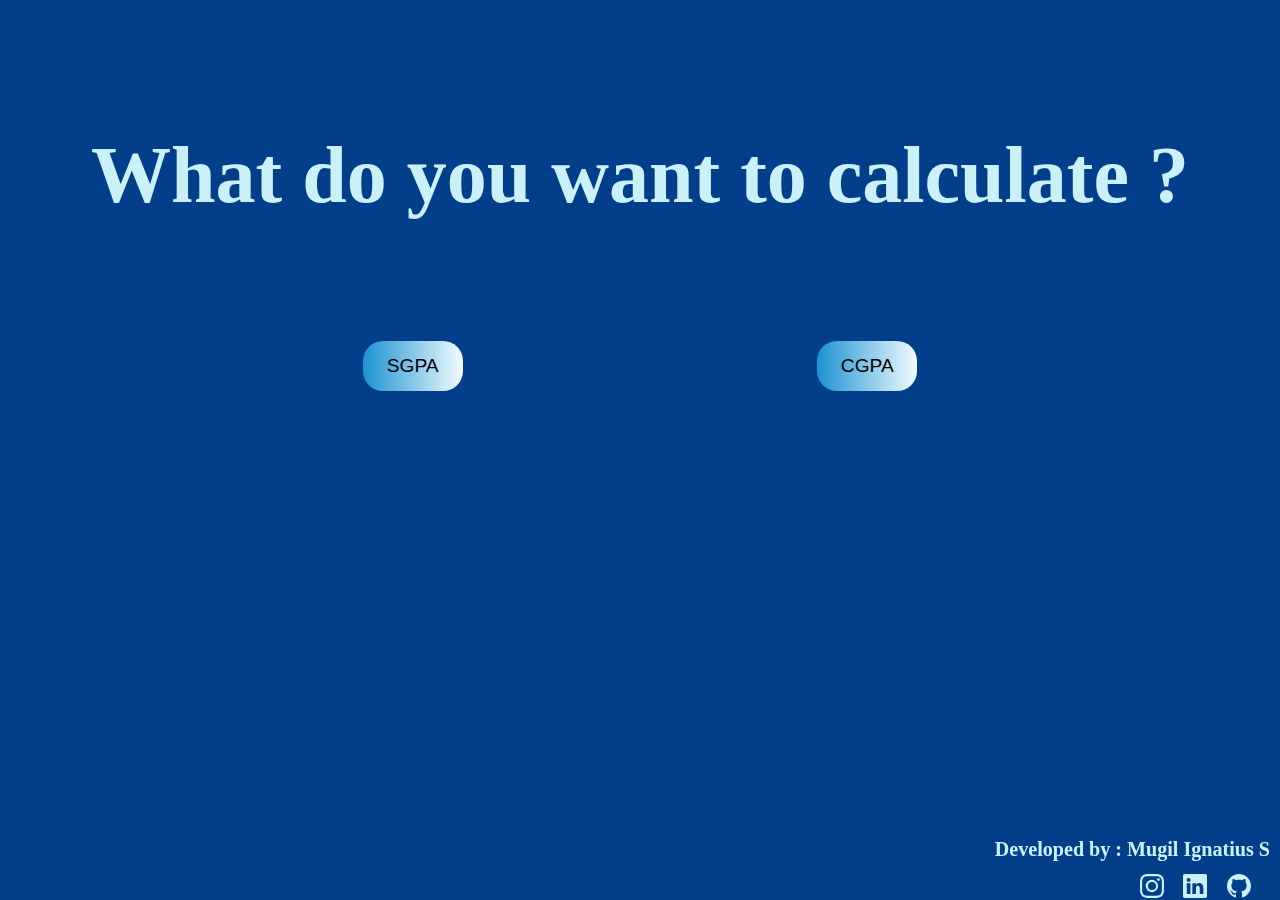
<file: index.html>
<!DOCTYPE html>
<html lang="en">
<head>
    <meta charset="UTF-8">
    <meta name="viewport" content="width=device-width, initial-scale=1.0">
    <title>CGPA Calculator</title>
    <link rel="stylesheet" href="style.css">
</head>
<body>
    <div class="header">
        <h1>What do you want to calculate ?</h1>
    </div>
    <div class="btn">
        <button class="sgpa">SGPA</button>
        <button class="cgpa">CGPA</button>
    </div>
    <script src="https://ajax.googleapis.com/ajax/libs/jquery/3.7.1/jquery.min.js"></script>
    <script src="script.js"></script>
    <footer class="footer" >
        <h6>Developed by : Mugil Ignatius S</h6>
        <div class="icons">
      <a href="https://www.instagram.com/mugil_ignatius/?__pwa=1" class="insta"> <svg xmlns="http://www.w3.org/2000/svg"  fill="currentColor" class="bi bi-instagram" viewBox="0 0 16 16">
  <path d="M8 0C5.829 0 5.556.01 4.703.048 3.85.088 3.269.222 2.76.42a3.9 3.9 0 0 0-1.417.923A3.9 3.9 0 0 0 .42 2.76C.222 3.268.087 3.85.048 4.7.01 5.555 0 5.827 0 8.001c0 2.172.01 2.444.048 3.297.04.852.174 1.433.372 1.942.205.526.478.972.923 1.417.444.445.89.719 1.416.923.51.198 1.09.333 1.942.372C5.555 15.99 5.827 16 8 16s2.444-.01 3.298-.048c.851-.04 1.434-.174 1.943-.372a3.9 3.9 0 0 0 1.416-.923c.445-.445.718-.891.923-1.417.197-.509.332-1.09.372-1.942C15.99 10.445 16 10.173 16 8s-.01-2.445-.048-3.299c-.04-.851-.175-1.433-.372-1.941a3.9 3.9 0 0 0-.923-1.417A3.9 3.9 0 0 0 13.24.42c-.51-.198-1.092-.333-1.943-.372C10.443.01 10.172 0 7.998 0zm-.717 1.442h.718c2.136 0 2.389.007 3.232.046.78.035 1.204.166 1.486.275.373.145.64.319.92.599s.453.546.598.92c.11.281.24.705.275 1.485.039.843.047 1.096.047 3.231s-.008 2.389-.047 3.232c-.035.78-.166 1.203-.275 1.485a2.5 2.5 0 0 1-.599.919c-.28.28-.546.453-.92.598-.28.11-.704.24-1.485.276-.843.038-1.096.047-3.232.047s-2.39-.009-3.233-.047c-.78-.036-1.203-.166-1.485-.276a2.5 2.5 0 0 1-.92-.598 2.5 2.5 0 0 1-.6-.92c-.109-.281-.24-.705-.275-1.485-.038-.843-.046-1.096-.046-3.233s.008-2.388.046-3.231c.036-.78.166-1.204.276-1.486.145-.373.319-.64.599-.92s.546-.453.92-.598c.282-.11.705-.24 1.485-.276.738-.034 1.024-.044 2.515-.045zm4.988 1.328a.96.96 0 1 0 0 1.92.96.96 0 0 0 0-1.92m-4.27 1.122a4.109 4.109 0 1 0 0 8.217 4.109 4.109 0 0 0 0-8.217m0 1.441a2.667 2.667 0 1 1 0 5.334 2.667 2.667 0 0 1 0-5.334"/>
</svg></a> 

<a href="https://www.linkedin.com/in/mugil-ignatius01?lipi=urn%3Ali%3Apage%3Ad_flagship3_profile_view_base_contact_details%3BpkploN44QzKNVfwyDNrJeg%3D%3D" class="linked"><svg xmlns="http://www.w3.org/2000/svg"  fill="currentColor" class="bi bi-linkedin" viewBox="0 0 16 16">
  <path d="M0 1.146C0 .513.526 0 1.175 0h13.65C15.474 0 16 .513 16 1.146v13.708c0 .633-.526 1.146-1.175 1.146H1.175C.526 16 0 15.487 0 14.854zm4.943 12.248V6.169H2.542v7.225zm-1.2-8.212c.837 0 1.358-.554 1.358-1.248-.015-.709-.52-1.248-1.342-1.248S2.4 3.226 2.4 3.934c0 .694.521 1.248 1.327 1.248zm4.908 8.212V9.359c0-.216.016-.432.08-.586.173-.431.568-.878 1.232-.878.869 0 1.216.662 1.216 1.634v3.865h2.401V9.25c0-2.22-1.184-3.252-2.764-3.252-1.274 0-1.845.7-2.165 1.193v.025h-.016l.016-.025V6.169h-2.4c.03.678 0 7.225 0 7.225z"/>
</svg></a>

<a href="https://github.com/MugilIgs" class="git"><svg xmlns="http://www.w3.org/2000/svg" fill="currentColor" class="bi bi-github" viewBox="0 0 16 16">
  <path d="M8 0C3.58 0 0 3.58 0 8c0 3.54 2.29 6.53 5.47 7.59.4.07.55-.17.55-.38 0-.19-.01-.82-.01-1.49-2.01.37-2.53-.49-2.69-.94-.09-.23-.48-.94-.82-1.13-.28-.15-.68-.52-.01-.53.63-.01 1.08.58 1.23.82.72 1.21 1.87.87 2.33.66.07-.52.28-.87.51-1.07-1.78-.2-3.64-.89-3.64-3.95 0-.87.31-1.59.82-2.15-.08-.2-.36-1.02.08-2.12 0 0 .67-.21 2.2.82.64-.18 1.32-.27 2-.27s1.36.09 2 .27c1.53-1.04 2.2-.82 2.2-.82.44 1.1.16 1.92.08 2.12.51.56.82 1.27.82 2.15 0 3.07-1.87 3.75-3.65 3.95.29.25.54.73.54 1.48 0 1.07-.01 1.93-.01 2.2 0 .21.15.46.55.38A8.01 8.01 0 0 0 16 8c0-4.42-3.58-8-8-8"/>
</svg></a>
</div>
    </footer>
</body>
</html>
</file>
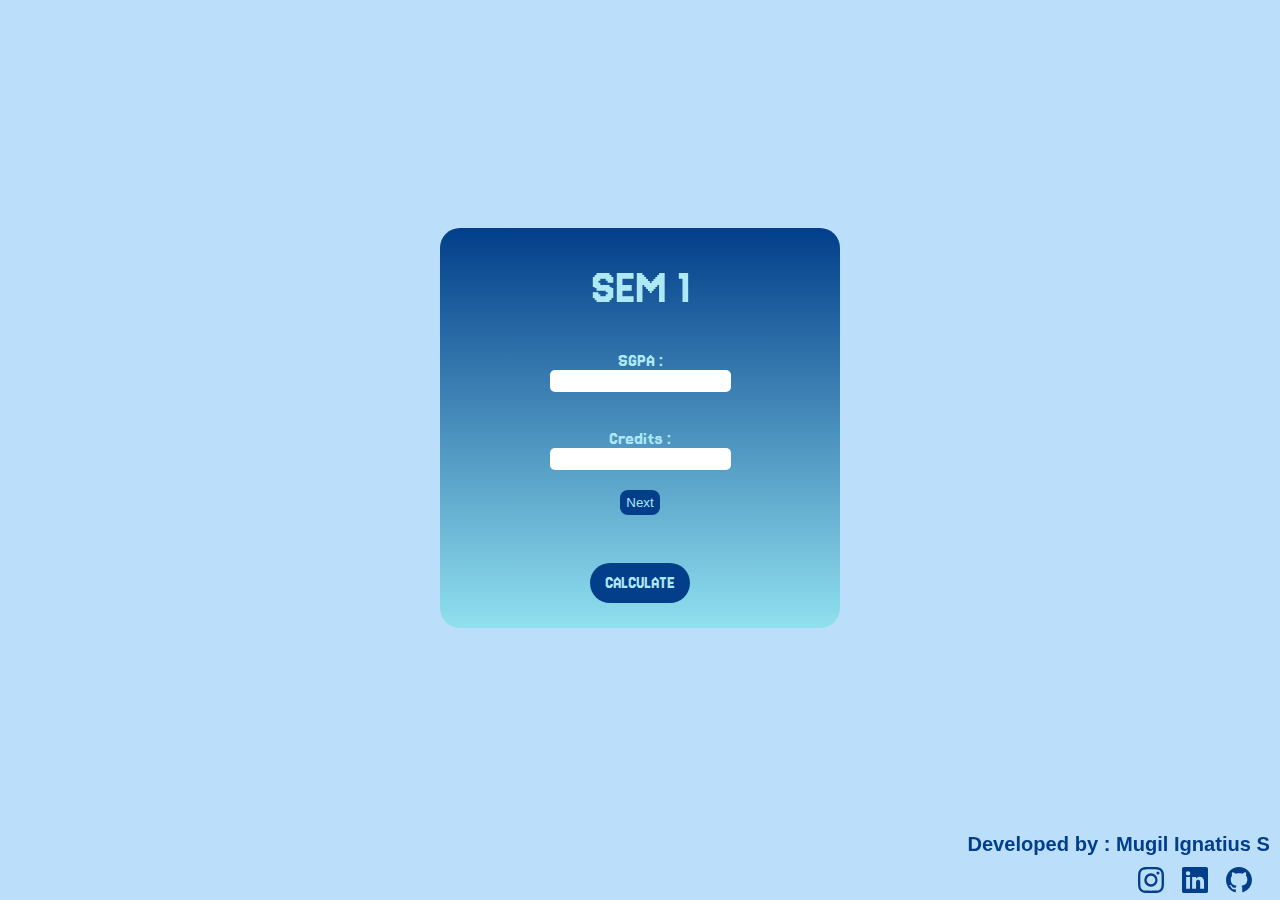
<file: CGPA.html>
<!DOCTYPE html>
<html lang="en">
<head>
    <meta charset="UTF-8">
    <meta name="viewport" content="width=device-width, initial-scale=1.0">
    <title>CGPA</title>
    <link rel="stylesheet" href="cgpa.css">
    <link rel="preconnect" href="https://fonts.googleapis.com">
<link rel="preconnect" href="https://fonts.gstatic.com" crossorigin>
<link href="https://fonts.googleapis.com/css2?family=Edu+AU+VIC+WA+NT+Arrows:wght@400..700&family=Goldman:wght@400;700&family=Jersey+15&display=swap" rel="stylesheet">
</head>
<body>
    <div class="main-content">
      <div class="container">
          <h3 class="header">SEM 1</h3>
          <div class="calci">
              <label>SGPA :</label>
              <input type="text" class="grade"><br><br>
              <label>Credits :</label>
              <input type="text" class="marks">
              <input type="button" value="Next" class="small-btn">
         </div>
         <div id="show"></div>
          <button class="btn">CALCULATE</button>
      </div>
      <div id="cgpa-result" class="cgpa-display"></div>
    </div>

  <script src="https://ajax.googleapis.com/ajax/libs/jquery/3.7.1/jquery.min.js"></script>
     <script src="cgpa.js"></script>

<footer class="footer" style="position: fixed; bottom: 0; width: 100%; left: 0;">
        <h6>Developed by : Mugil Ignatius S</h6>
                <div class="icons">
      <a href="https://www.instagram.com/mugil_ignatius/?__pwa=1" class="insta"> <svg xmlns="http://www.w3.org/2000/svg" width="26" height="26" fill="currentColor" class="bi bi-instagram" viewBox="0 0 16 16">
  <path d="M8 0C5.829 0 5.556.01 4.703.048 3.85.088 3.269.222 2.76.42a3.9 3.9 0 0 0-1.417.923A3.9 3.9 0 0 0 .42 2.76C.222 3.268.087 3.85.048 4.7.01 5.555 0 5.827 0 8.001c0 2.172.01 2.444.048 3.297.04.852.174 1.433.372 1.942.205.526.478.972.923 1.417.444.445.89.719 1.416.923.51.198 1.09.333 1.942.372C5.555 15.99 5.827 16 8 16s2.444-.01 3.298-.048c.851-.04 1.434-.174 1.943-.372a3.9 3.9 0 0 0 1.416-.923c.445-.445.718-.891.923-1.417.197-.509.332-1.09.372-1.942C15.99 10.445 16 10.173 16 8s-.01-2.445-.048-3.299c-.04-.851-.175-1.433-.372-1.941a3.9 3.9 0 0 0-.923-1.417A3.9 3.9 0 0 0 13.24.42c-.51-.198-1.092-.333-1.943-.372C10.443.01 10.172 0 7.998 0zm-.717 1.442h.718c2.136 0 2.389.007 3.232.046.78.035 1.204.166 1.486.275.373.145.64.319.92.599s.453.546.598.92c.11.281.24.705.275 1.485.039.843.047 1.096.047 3.231s-.008 2.389-.047 3.232c-.035.78-.166 1.203-.275 1.485a2.5 2.5 0 0 1-.599.919c-.28.28-.546.453-.92.598-.28.11-.704.24-1.485.276-.843.038-1.096.047-3.232.047s-2.39-.009-3.233-.047c-.78-.036-1.203-.166-1.485-.276a2.5 2.5 0 0 1-.92-.598 2.5 2.5 0 0 1-.6-.92c-.109-.281-.24-.705-.275-1.485-.038-.843-.046-1.096-.046-3.233s.008-2.388.046-3.231c.036-.78.166-1.204.276-1.486.145-.373.319-.64.599-.92s.546-.453.92-.598c.282-.11.705-.24 1.485-.276.738-.034 1.024-.044 2.515-.045zm4.988 1.328a.96.96 0 1 0 0 1.92.96.96 0 0 0 0-1.92m-4.27 1.122a4.109 4.109 0 1 0 0 8.217 4.109 4.109 0 0 0 0-8.217m0 1.441a2.667 2.667 0 1 1 0 5.334 2.667 2.667 0 0 1 0-5.334"/>
</svg></a> 

<a href="https://www.linkedin.com/in/mugil-ignatius01?lipi=urn%3Ali%3Apage%3Ad_flagship3_profile_view_base_contact_details%3BpkploN44QzKNVfwyDNrJeg%3D%3D" class="linked"><svg xmlns="http://www.w3.org/2000/svg" width="26" height="26" fill="currentColor" class="bi bi-linkedin" viewBox="0 0 16 16">
  <path d="M0 1.146C0 .513.526 0 1.175 0h13.65C15.474 0 16 .513 16 1.146v13.708c0 .633-.526 1.146-1.175 1.146H1.175C.526 16 0 15.487 0 14.854zm4.943 12.248V6.169H2.542v7.225zm-1.2-8.212c.837 0 1.358-.554 1.358-1.248-.015-.709-.52-1.248-1.342-1.248S2.4 3.226 2.4 3.934c0 .694.521 1.248 1.327 1.248zm4.908 8.212V9.359c0-.216.016-.432.08-.586.173-.431.568-.878 1.232-.878.869 0 1.216.662 1.216 1.634v3.865h2.401V9.25c0-2.22-1.184-3.252-2.764-3.252-1.274 0-1.845.7-2.165 1.193v.025h-.016l.016-.025V6.169h-2.4c.03.678 0 7.225 0 7.225z"/>
</svg></a>

<a href="https://github.com/MugilIgs" class="git"><svg xmlns="http://www.w3.org/2000/svg" width="26" height="26" fill="currentColor" class="bi bi-github" viewBox="0 0 16 16">
  <path d="M8 0C3.58 0 0 3.58 0 8c0 3.54 2.29 6.53 5.47 7.59.4.07.55-.17.55-.38 0-.19-.01-.82-.01-1.49-2.01.37-2.53-.49-2.69-.94-.09-.23-.48-.94-.82-1.13-.28-.15-.68-.52-.01-.53.63-.01 1.08.58 1.23.82.72 1.21 1.87.87 2.33.66.07-.52.28-.87.51-1.07-1.78-.2-3.64-.89-3.64-3.95 0-.87.31-1.59.82-2.15-.08-.2-.36-1.02.08-2.12 0 0 .67-.21 2.2.82.64-.18 1.32-.27 2-.27s1.36.09 2 .27c1.53-1.04 2.2-.82 2.2-.82.44 1.1.16 1.92.08 2.12.51.56.82 1.27.82 2.15 0 3.07-1.87 3.75-3.65 3.95.29.25.54.73.54 1.48 0 1.07-.01 1.93-.01 2.2 0 .21.15.46.55.38A8.01 8.01 0 0 0 16 8c0-4.42-3.58-8-8-8"/>
</svg></a>
</div>
    </footer>
</body>
</html>
</file>
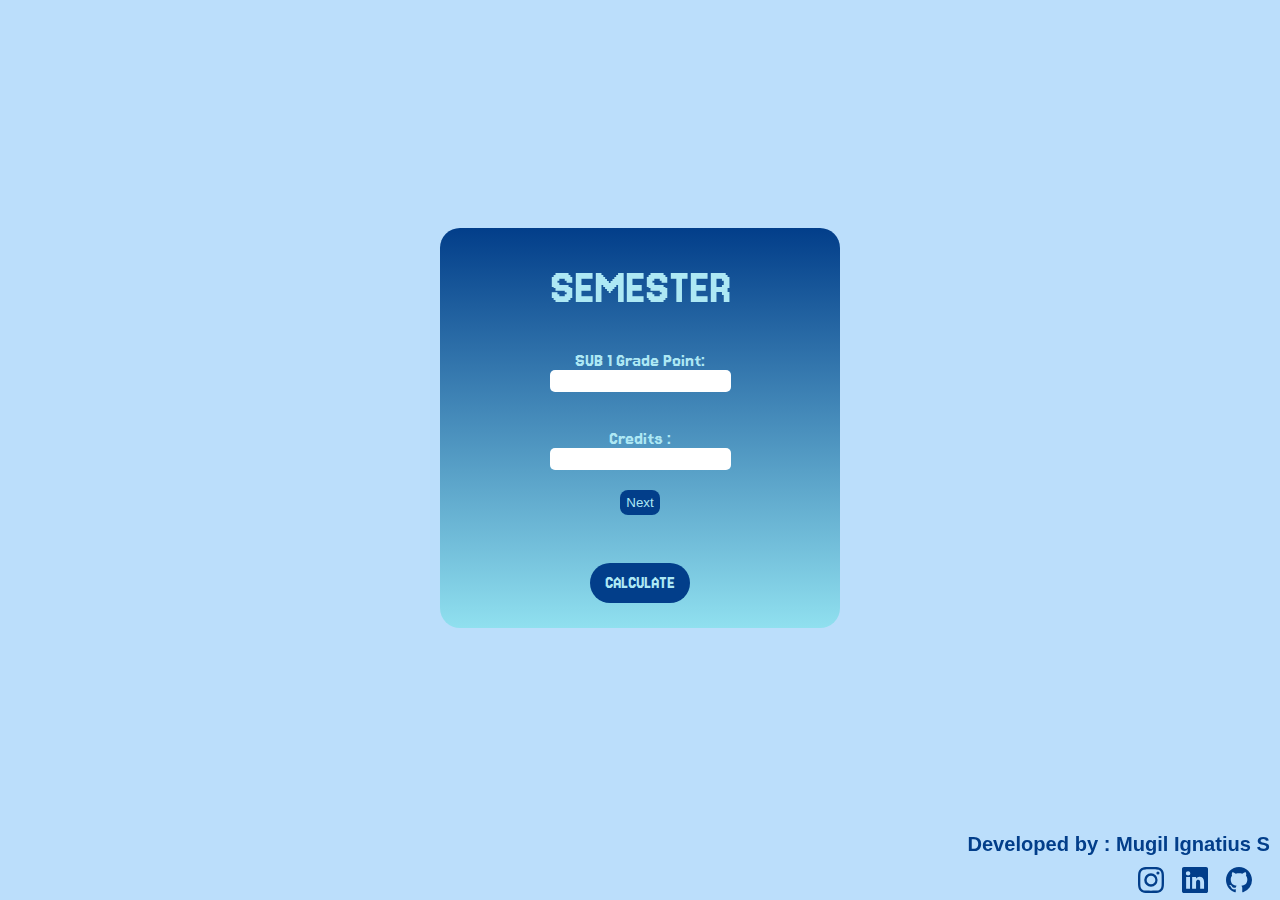
<file: SGPA.html>
<!DOCTYPE html>
<html lang="en">
<head>
    <meta charset="UTF-8">
    <meta name="viewport" content="width=device-width, initial-scale=1.0">
    <title>SGPA</title>
    <link rel="stylesheet" href="sgpa.css">
    <link rel="preconnect" href="https://fonts.googleapis.com">
<link rel="preconnect" href="https://fonts.gstatic.com" crossorigin>
<link href="https://fonts.googleapis.com/css2?family=Edu+AU+VIC+WA+NT+Arrows:wght@400..700&family=Goldman:wght@400;700&family=Jersey+15&display=swap" rel="stylesheet">
</head>
<body>
    <div class="main-content">
      <div class="container">
          <h3 class="header">SEMESTER</h3>
          <div class="calci">
              <label class="gp">SUB 1 Grade Point:</label>
              <input type="text" class="grade"><br><br>
              <label>Credits :</label>
              <input type="text" class="marks">
              <input type="button" value="Next" class="small-btn">
         </div>
          <button class="btn">CALCULATE</button>
          </div>
          <div id="sgpa-result" class="sgpa-display"></div>
     </div>
<script src="https://ajax.googleapis.com/ajax/libs/jquery/3.7.1/jquery.min.js"></script>
<script src="sgpa.js"></script>

    <footer class="footer" style="position: fixed; bottom: 0; width: 100%; left: 0;">
        <h6>Developed by : Mugil Ignatius S</h6>
               <div class="icons">
      <a href="https://www.instagram.com/mugil_ignatius/?__pwa=1" class="insta"> <svg xmlns="http://www.w3.org/2000/svg" width="26" height="26" fill="currentColor" class="bi bi-instagram" viewBox="0 0 16 16">
  <path d="M8 0C5.829 0 5.556.01 4.703.048 3.85.088 3.269.222 2.76.42a3.9 3.9 0 0 0-1.417.923A3.9 3.9 0 0 0 .42 2.76C.222 3.268.087 3.85.048 4.7.01 5.555 0 5.827 0 8.001c0 2.172.01 2.444.048 3.297.04.852.174 1.433.372 1.942.205.526.478.972.923 1.417.444.445.89.719 1.416.923.51.198 1.09.333 1.942.372C5.555 15.99 5.827 16 8 16s2.444-.01 3.298-.048c.851-.04 1.434-.174 1.943-.372a3.9 3.9 0 0 0 1.416-.923c.445-.445.718-.891.923-1.417.197-.509.332-1.09.372-1.942C15.99 10.445 16 10.173 16 8s-.01-2.445-.048-3.299c-.04-.851-.175-1.433-.372-1.941a3.9 3.9 0 0 0-.923-1.417A3.9 3.9 0 0 0 13.24.42c-.51-.198-1.092-.333-1.943-.372C10.443.01 10.172 0 7.998 0zm-.717 1.442h.718c2.136 0 2.389.007 3.232.046.78.035 1.204.166 1.486.275.373.145.64.319.92.599s.453.546.598.92c.11.281.24.705.275 1.485.039.843.047 1.096.047 3.231s-.008 2.389-.047 3.232c-.035.78-.166 1.203-.275 1.485a2.5 2.5 0 0 1-.599.919c-.28.28-.546.453-.92.598-.28.11-.704.24-1.485.276-.843.038-1.096.047-3.232.047s-2.39-.009-3.233-.047c-.78-.036-1.203-.166-1.485-.276a2.5 2.5 0 0 1-.92-.598 2.5 2.5 0 0 1-.6-.92c-.109-.281-.24-.705-.275-1.485-.038-.843-.046-1.096-.046-3.233s.008-2.388.046-3.231c.036-.78.166-1.204.276-1.486.145-.373.319-.64.599-.92s.546-.453.92-.598c.282-.11.705-.24 1.485-.276.738-.034 1.024-.044 2.515-.045zm4.988 1.328a.96.96 0 1 0 0 1.92.96.96 0 0 0 0-1.92m-4.27 1.122a4.109 4.109 0 1 0 0 8.217 4.109 4.109 0 0 0 0-8.217m0 1.441a2.667 2.667 0 1 1 0 5.334 2.667 2.667 0 0 1 0-5.334"/>
</svg></a> 

<a href="https://www.linkedin.com/in/mugil-ignatius01?lipi=urn%3Ali%3Apage%3Ad_flagship3_profile_view_base_contact_details%3BpkploN44QzKNVfwyDNrJeg%3D%3D" class="linked"><svg xmlns="http://www.w3.org/2000/svg" width="26" height="26" fill="currentColor" class="bi bi-linkedin" viewBox="0 0 16 16">
  <path d="M0 1.146C0 .513.526 0 1.175 0h13.65C15.474 0 16 .513 16 1.146v13.708c0 .633-.526 1.146-1.175 1.146H1.175C.526 16 0 15.487 0 14.854zm4.943 12.248V6.169H2.542v7.225zm-1.2-8.212c.837 0 1.358-.554 1.358-1.248-.015-.709-.52-1.248-1.342-1.248S2.4 3.226 2.4 3.934c0 .694.521 1.248 1.327 1.248zm4.908 8.212V9.359c0-.216.016-.432.08-.586.173-.431.568-.878 1.232-.878.869 0 1.216.662 1.216 1.634v3.865h2.401V9.25c0-2.22-1.184-3.252-2.764-3.252-1.274 0-1.845.7-2.165 1.193v.025h-.016l.016-.025V6.169h-2.4c.03.678 0 7.225 0 7.225z"/>
</svg></a>

<a href="https://github.com/MugilIgs" class="git"><svg xmlns="http://www.w3.org/2000/svg" width="26" height="26" fill="currentColor" class="bi bi-github" viewBox="0 0 16 16">
  <path d="M8 0C3.58 0 0 3.58 0 8c0 3.54 2.29 6.53 5.47 7.59.4.07.55-.17.55-.38 0-.19-.01-.82-.01-1.49-2.01.37-2.53-.49-2.69-.94-.09-.23-.48-.94-.82-1.13-.28-.15-.68-.52-.01-.53.63-.01 1.08.58 1.23.82.72 1.21 1.87.87 2.33.66.07-.52.28-.87.51-1.07-1.78-.2-3.64-.89-3.64-3.95 0-.87.31-1.59.82-2.15-.08-.2-.36-1.02.08-2.12 0 0 .67-.21 2.2.82.64-.18 1.32-.27 2-.27s1.36.09 2 .27c1.53-1.04 2.2-.82 2.2-.82.44 1.1.16 1.92.08 2.12.51.56.82 1.27.82 2.15 0 3.07-1.87 3.75-3.65 3.95.29.25.54.73.54 1.48 0 1.07-.01 1.93-.01 2.2 0 .21.15.46.55.38A8.01 8.01 0 0 0 16 8c0-4.42-3.58-8-8-8"/>
</svg></a>
</div>
    </footer>
</body>
</html>
</file>
<file: style.css>
body{
    background-color: #023e8a;
}

.header{
    margin-top: 130px;
}
h1{
    font-size: 5rem;
    text-align: center;
    color: #caf0f8;
}
.btn
{
    width: auto;
    height: 182px;
    display: flex;
    justify-content: space-evenly;
    align-items: center;
}
button{
    width: 100px;
    height: 50px;
    font-size: larger;
    border-radius: 20px;
    border-style: none;
    background: linear-gradient(to right,#1c92d2,#f2fcfe);
}
button:hover{
    cursor: pointer;
    background: linear-gradient(to left,#0096c7,#90e0ef);
    box-shadow: 2px 2px 5px grey, -2px -2px 5px grey;
}
h6{
    margin: 0 10px;
    color: #caf0f8;
}
.footer
{
    height: 70px;
    display: flex;
    justify-content: flex-end;
    align-items: flex-end;
    flex-direction: column;
    font-size: 30px;
    gap: 10px;
    color: #caf0f8;
    position: fixed; 
    bottom: 0; width: 100%; left: 0;
}
.icons
{
    width: 150px;
    display: flex;
    justify-content: space-evenly;
    margin-right: 10px;
    margin-bottom: 5px;
}
a{
    color: inherit;
    text-decoration: none;

}
a:visited {
    color: inherit;       
  }
.git,.linked,.insta{
    width: 24px;
    height: 24px;
}
.git  :hover
{
   color: black;
}
.linked:hover{
color: rgb(43, 72, 238);
}
.insta:hover{
    color: rgb(204, 44, 177);
}
@media (max-width:575px) {
body{
    display: block;
}
.header{
margin-top: 30px;
}
.btn{
    display: inline-block;
}
h1{
font-size: 3rem;
text-align: center;
color: #caf0f8;
}
.btn
{
    width: auto;
    height: 180px;
    display:flex;
    flex-direction: column;
    justify-content: space-evenly;
    align-items: center;
}
.footer
{
    height: 20px;
    margin: 0;
    display: flex;
    justify-content: center;
    align-items: center;
    flex-direction: column;
    font-size: 20px;
    gap: 2px;
    color: #caf0f8;
    margin-bottom: 30px;
}
.git,.insta,.linked{
    width: 16px;
    height: 16px;
}
}
html {
  -webkit-text-size-adjust: 100%; 
}
</file>
<file: cgpa.css>
body{
  display: flex;
  flex-direction: column;
  justify-content: center;
  align-items: center;
  min-height: 95vh;
  background-color: #bbdefb;
  background-attachment: fixed;
  margin: 0;
  font-family: Arial, sans-serif;
  padding: 0;
  height: 100%;
  overflow-x: hidden;
}
.main-content {
  display: flex;
  justify-content: center;
  align-items: center;
  gap: 30px;
}
.footer
{
    height: 80px;
    margin: 0;
    display: flex;
    justify-content: flex-end;
    align-items: flex-end;
    flex-direction: column;
    font-size: 30px;
    gap: 10px;
    color: #023e8a;
}
h6{
  margin: 0 10px;
}
.icons
{
    width: 150px;
    display: flex;
    justify-content: space-evenly;
    margin-right: 10px;
}
a{
    color: inherit;
    text-decoration: none;

}
a:visited {
    color: inherit;       
  }
.git  :hover
{
   color: black;
}
.linked:hover{
color: rgb(43, 72, 238);
}
.insta:hover{
    color: rgb(204, 44, 177);
}
@media screen and (max-width: 768px) {
  .main-content {
    flex-direction: column;
    gap: 20px;
  }
  
  .container {
    max-height: 300px;
    width: 90vw;
    max-width: 250px;
    border-radius: 10px;
  }
  .calci
  {
    max-width: 150px;
    max-height: 150px;
  }
  .cgpa-display {
    min-width: 90vw;
    max-width: 400px;
  }
    .footer{
    height: 40px;
    display: flex;
    justify-content: center;
    align-items: center;
    margin-bottom: 30px;
    font-size: 18px;
  }
  .git{
    max-width: 5px;
    max-height: 5px;
}
.insta{
max-width: 5px;
    max-height: 5px;
}
.linked{
max-width: 5px;
    max-height: 5px;
}
.btn{
 margin-bottom: 50px;
 font-size: small;
}
}

.container{
    height: 400px;
    width: 400px;
    background:linear-gradient(to bottom,#023e8a,#90e0ef);
    display: flex;
    flex-direction: column;
    justify-content: center;
    align-items: center;
    border-radius: 20px;
}

.calci{
  height: 200px;
  width: 300px;
  display: flex;
  flex-direction: column;
  justify-content: center;
  align-items: center;
  margin-bottom: 30px;
  border-radius: 15px;
}

h3{
  margin:30px 0 20px 0;
  font-family: "Jersey 15", sans-serif;
 font-weight: 400;
 font-style: normal;
 font-size: 50px;
 color: #ade8f4;
}

.small-btn
{
  margin-top: 20px;
  height: 25px;
  width: 55 px;
  border-radius: 8px;
  cursor: pointer;
  background-color: #023e8a;
   color: #ade8f4;
}

.small-btn:hover{
    box-shadow: 2px 2px 5px grey, -2px -2px 5px grey;
}

input{
  height: 20px;
  border-radius: 5px;
  border-style: none;
}

input:focus {
  outline: none;
  box-shadow: none;
}

label{
    font-family: "Jersey 15", sans-serif;
 font-weight: 400;
 font-style: normal;
 font-size: 20px;
 color: #ade8f4;
}

button{
  height: 40px;
  width: 100px;
  margin-bottom: 20px;
  border-radius: 20px;
  border-style: none;
  background-color: #023e8a;
   color: #ade8f4;
  font-family: "Jersey 15", Arial, sans-serif;
  font-size: larger;
  font-weight: 50;
  cursor: pointer;
   -webkit-appearance: none; 
  -moz-appearance: none;    
  appearance: none;
  text-transform: none;
}

button:hover{
  box-shadow: 2px 2px 5px grey, -2px -2px 5px grey;
}

.cgpa-display {
    padding: 15px;
    background-color: #023e8a;
    color: #ade8f4;
    border-radius: 10px;
    font-family: "Jersey 15", sans-serif;
    font-size: 24px;
    text-align: center;
    display: none;
    min-width: 50px;
    min-height: 50px;
    flex-direction: column;
    justify-content: center;
    align-items: center;
}

.cgpa-display h3 {
    margin: 0 0 10px 0;
    font-size: 28px;
    color: #ade8f4;
}
html {
  -webkit-text-size-adjust: 100%; 
}
</file>
<file: sgpa.css>
body{
  display: flex;
  flex-direction: column;
  justify-content: center;
  align-items: center;
  min-height: 95vh;
  background-color:  #bbdefb;
  background-attachment: fixed;
  margin: 0;
  padding: 0;
  height: 100%;
  overflow-x: hidden;
  font-family: Arial, sans-serif;
}
.main-content {
  display: flex;
  justify-content: center;
  align-items: center;
  gap: 30px;
}
.footer
{
    height: 80px;
    margin: 0;
    display: flex;
    justify-content: flex-end;
    align-items: flex-end;
    flex-direction: column;
    font-size: 30px;
    gap: 10px;
    color: #023e8a;
}
h6{
  margin: 0 10px;
}
.icons
{
    width: 150px;
    display: flex;
    justify-content: space-evenly;
    margin-right: 10px;
}
a{
    color: inherit;
    text-decoration: none;

}
a:visited {
    color: inherit;       
  }
.git  :hover
{
   color: black;
}
.linked:hover{
color: rgb(43, 72, 238);
}
.insta:hover{
    color: rgb(204, 44, 177);
}
@media screen and (max-width: 768px) {
  .main-content {
    flex-direction: column;
    gap: 20px;
  }
  
  .container {
    max-height: 300px;
    width: 90vw;
    max-width: 250px;
    border-radius: 10px;
  }
  .calci
  {
    max-width: 150px;
    max-height: 150px;
  }
  .sgpa-display {
    min-width: 90vw;
    max-width: 400px;
  }
  .footer{
    height: 40px;
    display: flex;
    justify-content: center;
    align-items: center;
    margin-bottom: 30px;
    font-size: 18px;
  }
.git{
    max-width: 5px;
    max-height: 5px;
}
.insta{
max-width: 5px;
    max-height: 5px;
}
.linked{
max-width: 5px;
    max-height: 5px;
}
.btn{
 margin-bottom: 50px;
 font-size: small;
}
}

.container{
    height: 400px;
    width: 400px;
    background:linear-gradient(to bottom,#023e8a,#90e0ef);
    display: flex;
    flex-direction: column;
    justify-content: center;
    align-items: center;
    border-radius: 20px;
}
.calci{
  height: 200px;
  width: 300px;
  display: flex;
  flex-direction: column;
  justify-content: center;
  align-items: center;
  margin-bottom: 30px;
  border-radius: 15px;      
}
h3{
  margin: 30px 0 20px 0;
  font-family: "Jersey 15", sans-serif;
 font-weight: 400;
 font-style: normal;
 font-size: 50px;
 color: #ade8f4;
}
.small-btn
{
  margin-top: 20px;
  height: 25px;
  width: 55 px;
  border-radius: 8px;
  cursor: pointer;
  background-color: #023e8a;
   color: #ade8f4;
}
.small-btn:hover{
    box-shadow: 2px 2px 5px grey, -2px -2px 5px grey;
}
input{
  height: 20px;
  border-radius: 5px;
  border-style: none;
}
input:focus {
  outline: none;
  box-shadow: none;
}
label{
    font-family: "Jersey 15", sans-serif;
 font-weight: 400;
 font-style: normal;
 font-size: 20px;
 color: #ade8f4;
}
button{
  height: 40px;
  width: 100px;
  margin-bottom: 20px;
  border-radius: 20px;
  border-style: none;
  background-color: #023e8a;
   color: #ade8f4;
  font-family: "Jersey 15", Arial, sans-serif;
  font-size: larger;
  font-weight: 50;
  cursor: pointer;
  -webkit-appearance: none; 
  -moz-appearance: none;    
  appearance: none; 
  text-transform: none;
}
button:hover{
  box-shadow: 2px 2px 5px grey, -2px -2px 5px grey;
}
.sgpa-display {
    padding: 15px;
    background-color: #023e8a;
    color: #ade8f4;
    border-radius: 10px;
    font-family: "Jersey 15", sans-serif;
    font-size: 24px;
    text-align: center;
    display: none;
    min-width: 50px;
    min-height: 50px;
    flex-direction: column;
    justify-content: center;
    align-items: center;
}

.sgpa-display h3 {
    margin: 0 0 10px 0;
    font-size: 28px;
    color: #ade8f4;
}
html {
  -webkit-text-size-adjust: 100%; 
}
</file>
